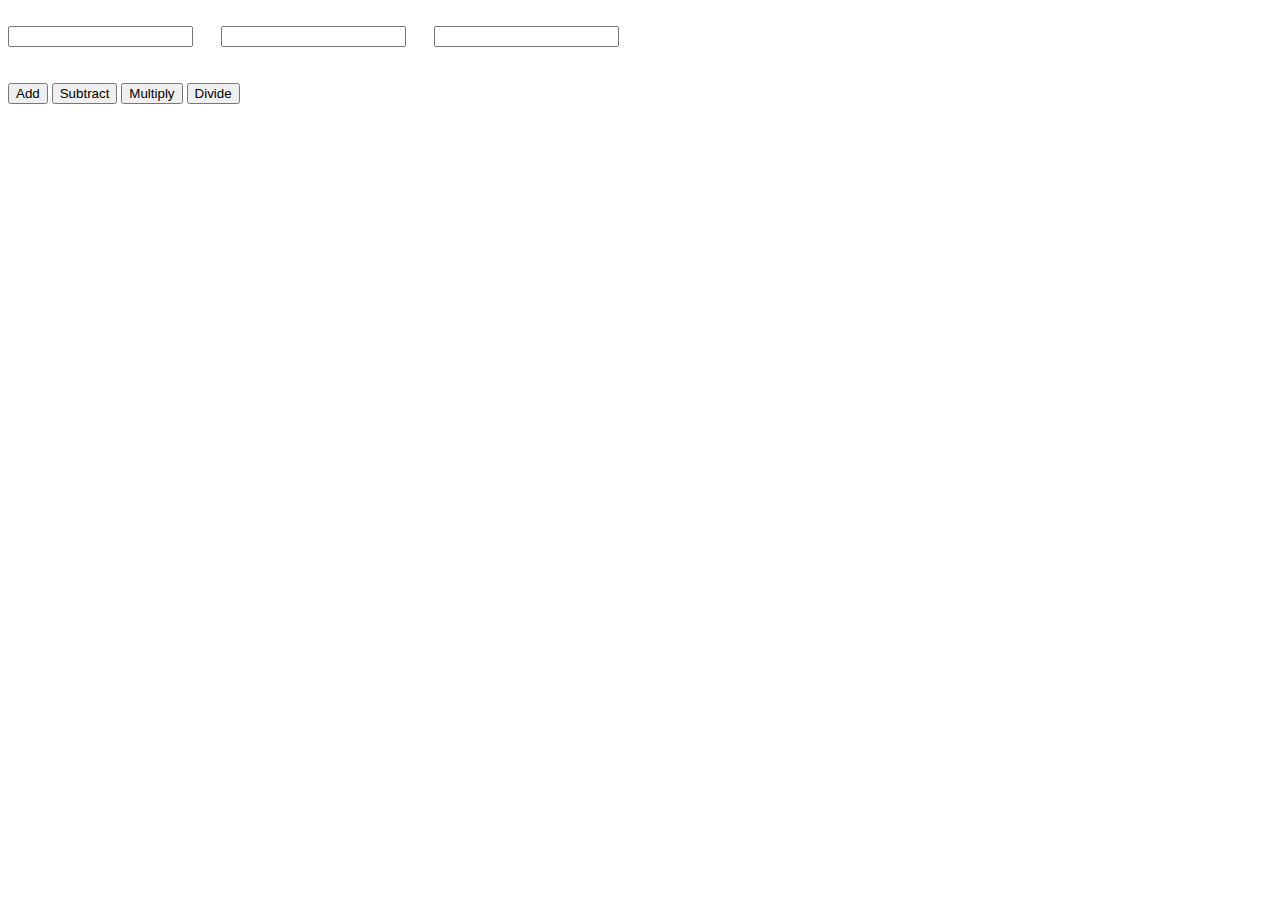
<file: calculator.html>
<!DOCTYPE html>
<html lang="en" dir="ltr">
  <head>
    <meta charset="utf-8">
    <title>Calculator Assignment</title>
  </head>
  <body>
        <br>
      <input type="text" id="number1" value=""> &nbsp &nbsp &nbsp
      <input type="text" id="number2" value=""> &nbsp &nbsp &nbsp
      <input type="text" id="result" value=""> &nbsp &nbsp &nbsp
      <br> <br> <br>
      <button  type="button" name="addition" onclick="add() ">Add</button>
      <button type="button" name="subtraction" onclick="subtract() ">Subtract</button>
      <button type="button" name="multiplication" onclick="multiply() ">Multiply</button>
      <button type="button" name="division" onclick="divide() ">Divide</button>
    <script type="text/javascript">
        function add() {
        let num1 = document.getElementById("number1").value ;
        let num2 = document.getElementById("number2").value ;
        let result = parseInt(num1)+parseInt(num2);
          document.getElementById("result").value = result;
       }
       function subtract() {
        let num1 = document.getElementById("number1").value ;
        let num2 = document.getElementById("number2").value ;
        let result = parseInt(num1)-parseInt(num2);
          document.getElementById("result").value = result;
        }
        function multiply() {
        let num1 = document.getElementById("number1").value ;
        let num2 = document.getElementById("number2").value ;
        let result = parseInt(num1)*parseInt(num2);
          document.getElementById("result").value = result;
         }
        function divide() {
        let num1 = document.getElementById("number1").value ;
        let num2 = document.getElementById("number2").value ;
        let result = parseInt(num1)/parseInt(num2);
          document.getElementById("result").value = result;
          }
    </script>
  </body>
</html>
</file>
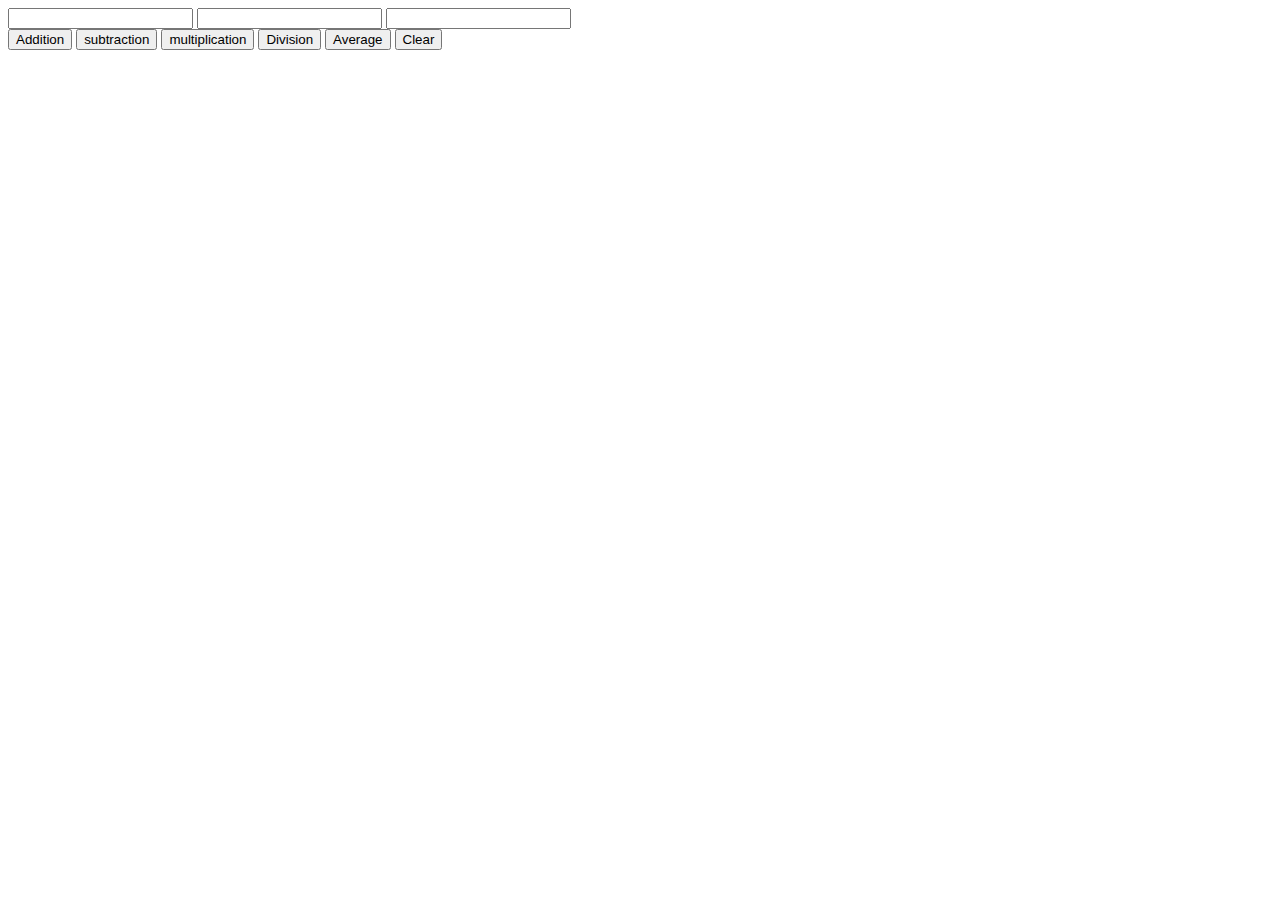
<file: repo-practice/morninglab.html>
<!DOCTYPE html>
<html>
    <head>
        <title>Thank you</title>
    </head>
    <body>
        <div>
            <input id="input1"type="text" value="">
            <input id="input2"type="text" value="">
            <input id="sum"type="text" value="">
        </div>
        <button onclick="Addition()">Addition</button>
        <button onclick="subtraction()">subtraction</button>
        <button onclick="multiplication()">multiplication</button>
        <button onclick="Division()">Division</button>
        <button onclick="Average()">Average</button>
        <button onclick="Clear('a', 'b', 'output')">Clear</button>
        
        <script type="text/javascript">

        function getVal() {
            return number(document.getElementById(elemnt).value);
        }

            function Addition(str) {
                let a = num1("a");
                let b = num2("b");
                let c = num3("c");
                console.log(a + b + c, "a", "b", "c")
            }
            function subtraction(str) {
                let a = num1("a");
                let b = num2("b");
                let c = num3("c");
                console.log(a - b, "a", "b", "c");
            }
            function multplication(str) {
                let a = num1("a");
                let b = num2("b");
                let c = num3("c");
                console.log(a * b, "a", "b", "c");
            }
            function Division(str) {
                let a = num1("a");
                let b = num2("b");
                let c = num3("c");
                console.log(a / b, "a", "b", "c");
            }
            function average(str) {
                let a = num1("a");
                let b = num2("b");
                let c = num3("c");
                console.log(1 % b, "a", "b", "c");
            }
            console.log()
        </script>
    </body>
</html>
</file>
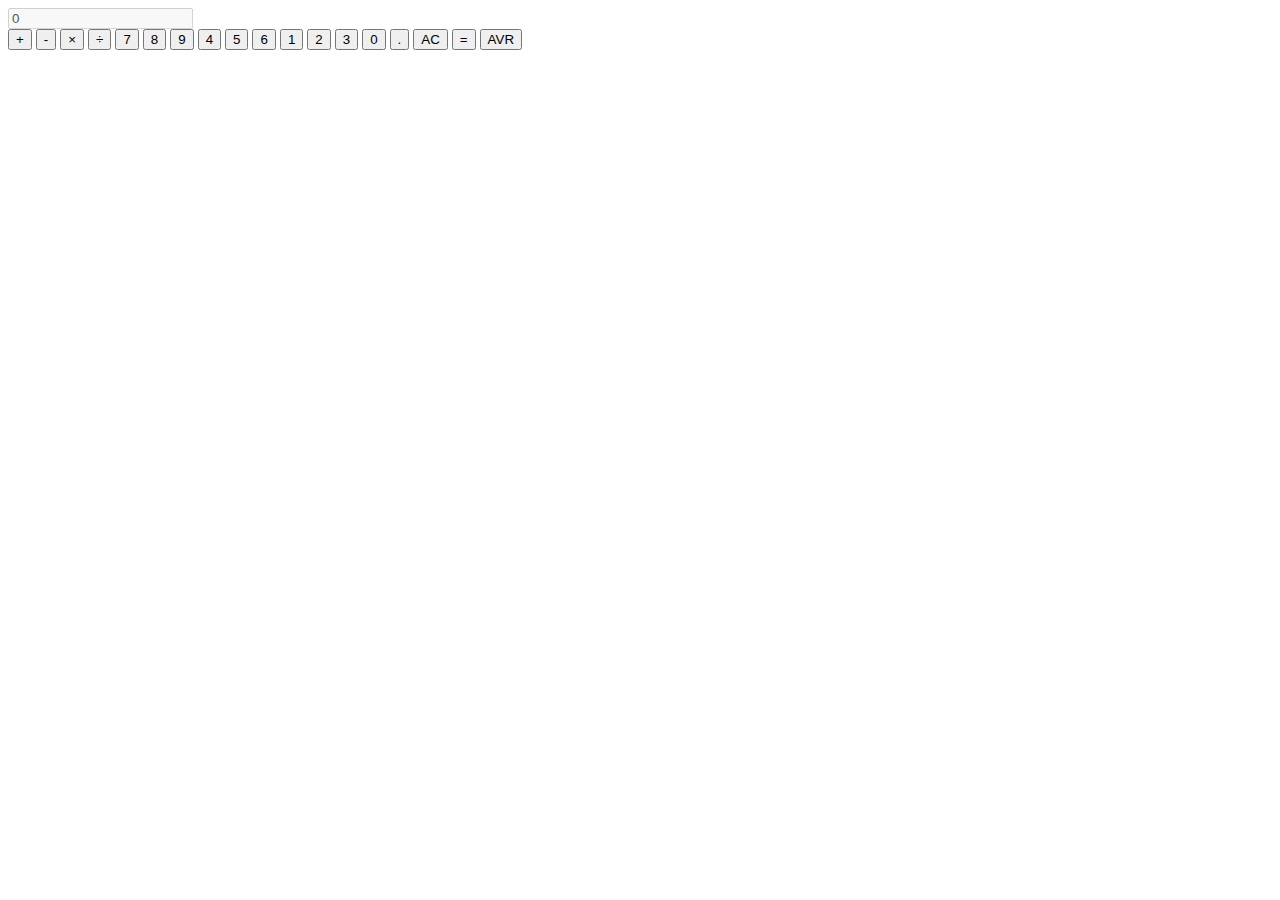
<file: repo-practice/practice.html>
<!DOCTYPE html>
<html lang="en" dir="ltr">
  <head>
    <meta charset="utf-8">
    <title>Calculator Assignment</title>
  <body>

<div class="calculator">

    <input type="text" class="calculator-screen" value="0" disabled />
    
    <div class="calculator-keys">
      
      <button onclick type="button" class="operator" value="+">+</button>
      <button onclick type="button" class="operator" value="-">-</button>
      <button onclick type="button" class="operator" value="*">&times;</button>
      <button onclick type="button" class="operator" value="/">&divide;</button>
  
      <button onclick type="button" value="7">7</button>
      <button onclick type="button" value="8">8</button>
      <button onclick type="button" value="9">9</button>
  
  
      <button onclick type="button" value="4">4</button>
      <button onclick type="button" value="5">5</button>
      <button onclick type="button" value="6">6</button>
  
  
      <button onclick type="button" value="1">1</button>
      <button onclick type="button" value="2">2</button>
      <button onclick type="button" value="3">3</button>
  
  
      <button onclick type="button" value="0">0</button>
      <button onclick type="button" class="decimal function" value=".">.</button>
      <button onclick type="button" class="all-clear function" value="all-clear">AC</button>
  
      <button onclick type="button" class="equal-sign operator" value="=">=</button>
      <button onclick type="button" class="average" value="average">AVR</button>
  
    </div>
  </div>
  <script src="practice.js"></script>
  </body>
</html>
</file>
